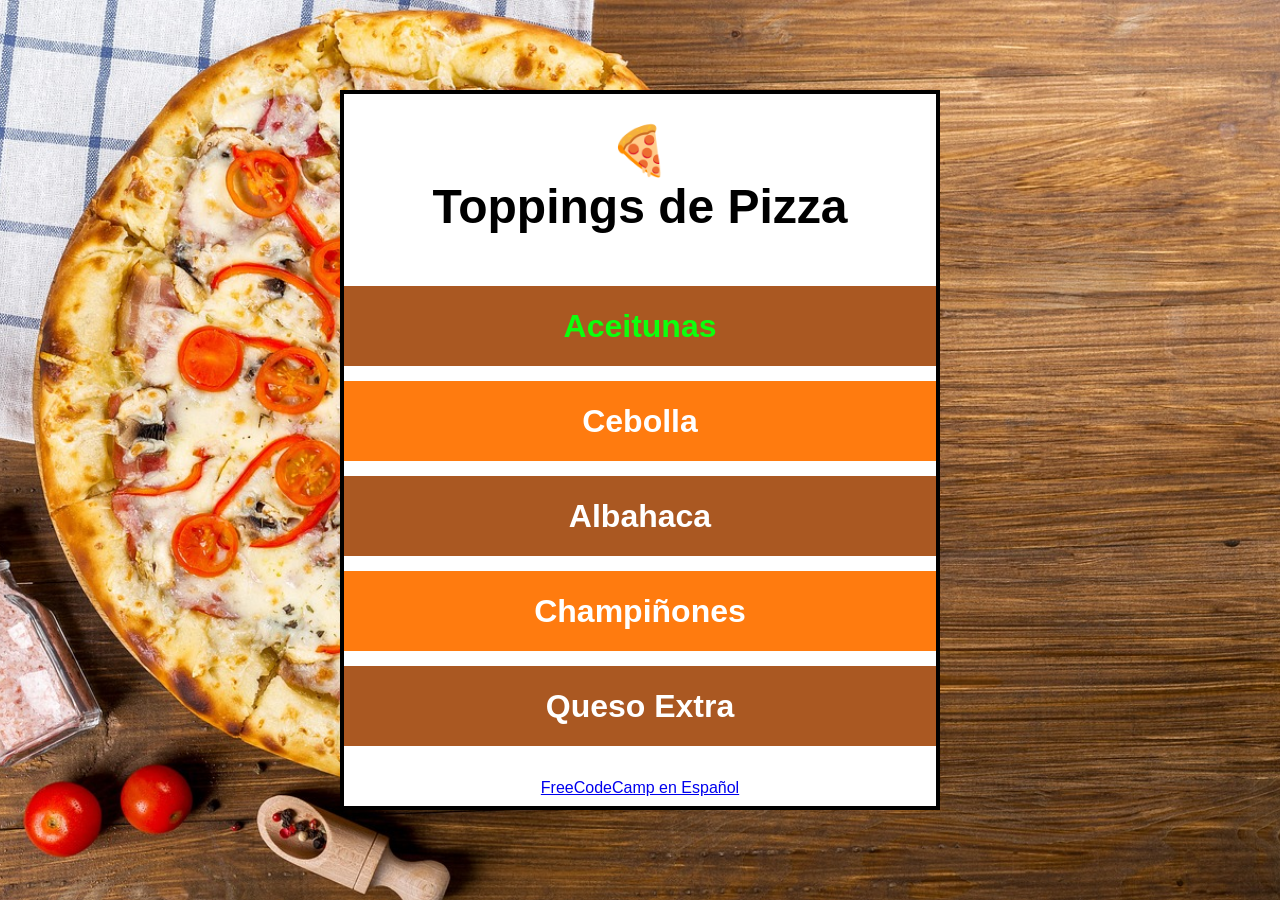
<file: index.html>
<!DOCTYPE html>
<html lang="es">
  <head>
    <meta charset="UTF-8">
    <meta http-equiv="X-UA-Compatible" content="IE=edge">
    <meta name="viewport" content="width=device-width, initial-scale=1.0">
    <link rel="stylesheet" href="styles.css">
    <title>Mis Toppings</title>
  </head>
  <body>
    <div id="contenedor">
      <h1 id="titulo">🍕<br>Toppings de Pizza</h1>
      <ul id="lista-toppings">
        <li class="topping fondo-marron" id="aceitunas">Aceitunas</li>
        <li class="topping fondo-naranja">Cebolla</li>
        <li class="topping fondo-marron" id="albahaca">Albahaca</li>
        <li class="topping fondo-naranja">Champiñones</li>
        <!-- Para mostrar como seleccionar por etiqueta. -->
        <li class="topping fondo-marron">Queso Extra</li>
      </ul>
      <a href="https://www.freecodecamp.org/espanol/">FreeCodeCamp en Español</a>
    </div>

    <script src="app.js"></script>
  </body>
</html>
</file>
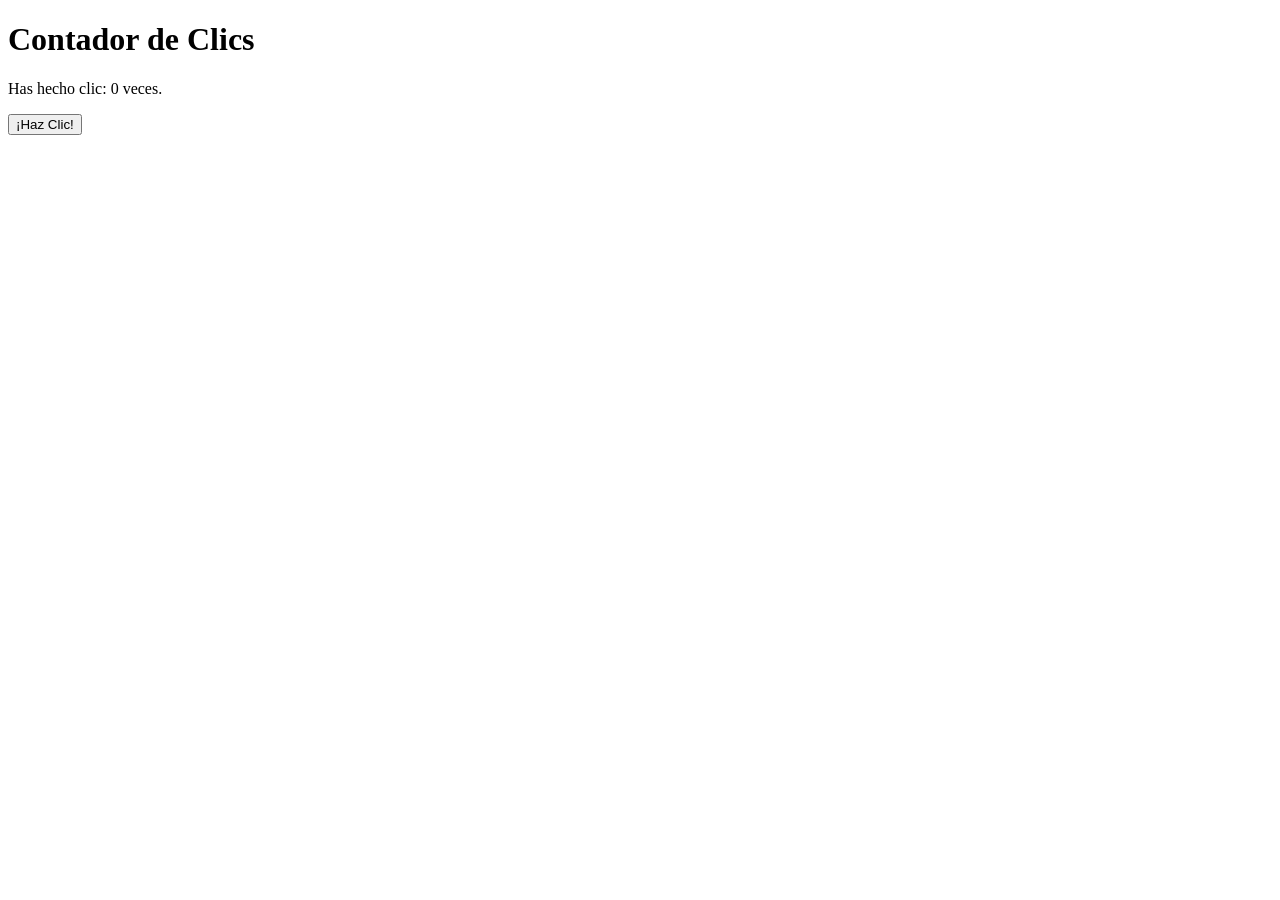
<file: ejercicio1.html>
<!DOCTYPE html>
<html lang="es">
<head>
    <meta charset="UTF-8">
    <title>Contador JS</title>
</head>
<body>

    <h1>Contador de Clics</h1>

    <p>Has hecho clic: <span id="contador">0</span> veces.</p>

    <button id="miBoton">¡Haz Clic!</button>

    <script>
        let cuenta = 0;
        function incrementarContador(){
            cuenta++;
            const elementoContador = document.querySelector("#contador");
            elementoContador.textContent = cuenta;
         }   
            const boton = document.querySelector("#miBoton");
            boton.addEventListener("click",incrementarContador);
            
    </script>

</body>
</html>
</file>
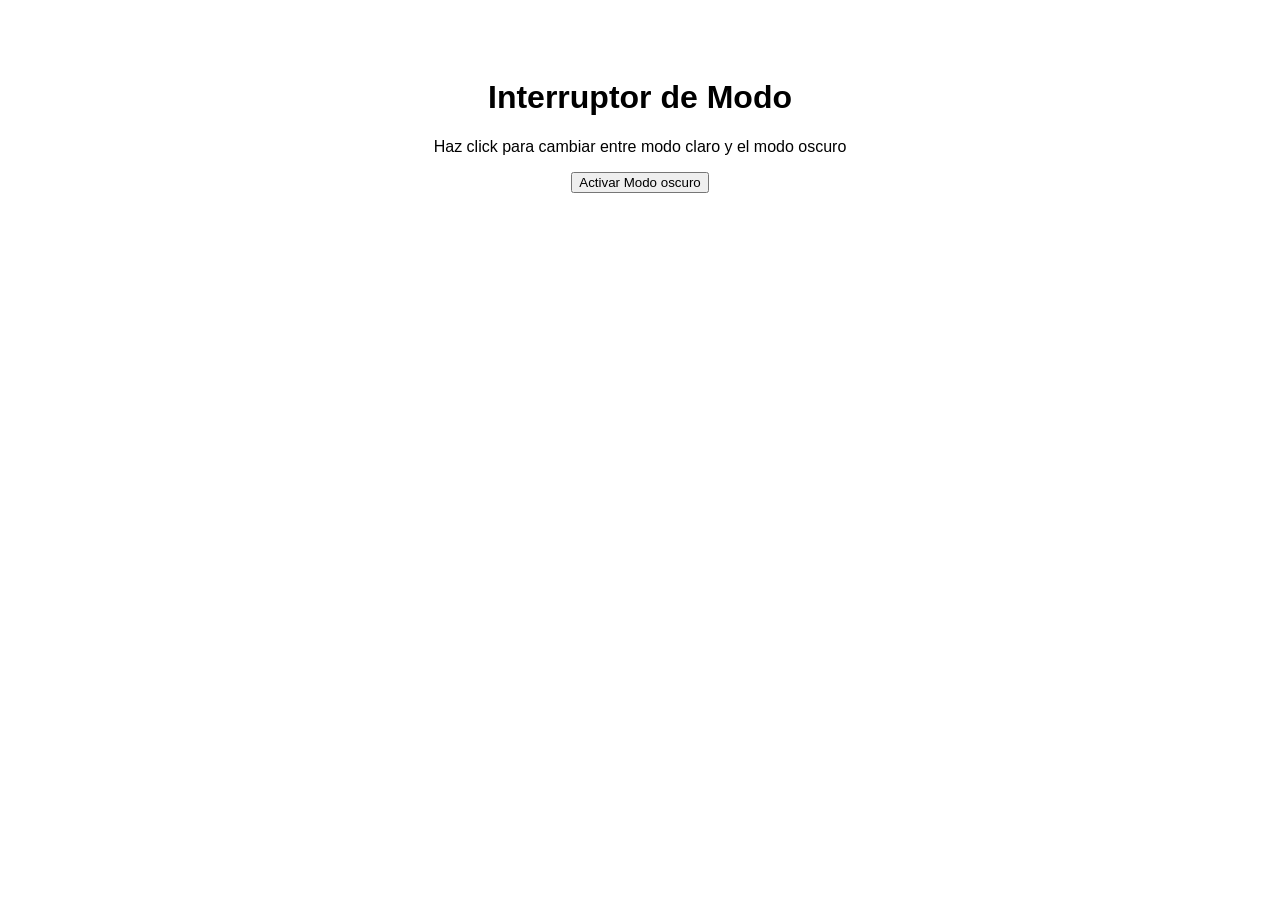
<file: ejercicio2.html>
<!DOCTYPE html>
<html lang="es">
<head>
	<meta charset="utf-8">
	<meta name="viewport" content="width=device-width, initial-scale=1">
    <title>Toggle de Modo Oscuro</title>
		<style>
		/* estilos base (Modo claro predertiminado) */
		body{
			background-color: white;
			color: black;
			transition: background-color: 0.5s, color: 0.5s; /*Animacion suave*/
			font-family: sans-serif;
			text-align: center;
			padding-top: 50px; 
		}	
		/* estilos modo oscuro, se activan con JS*/
		.modo-oscuro{
			background-color: #333; /*gris oscuro*/
			color: #f0f0f0; /* blanco suave */

		}	
        </style>
</head>
<body>
	<h1>Interruptor de Modo</h1>
	<p>Haz click para cambiar entre modo claro y el modo oscuro</p>
	<button id="toggleBtn">Activar Modo oscuro</button>
	<script>
		function alternarModo(){
			//selecciona el elemento body completo.
			const cuerpo = document.querySelector("body");

			//selecciona el boton para cambiar su texto.
			const boton = document.querySelector("#toggleBtn");
        // Esta es la línea clave: añade la clase si no está presente, y la quita si sí lo está.
        // Es el interruptor 'toggle'.			
			cuerpo.classList.toggle("modo-oscuro");

			//logica para cambiar el texto del boton
			//Pregunta: ¿Ahora el body tiene la clase modo-oscuro?
			if(cuerpo.classList.contains("modo-oscuro")){
				boton.textContent = "Activar Modo Claro"; //Está Oscuro, activar a modo claro
			}else{
				boton.textContent = "Activar Modo Oscuro"; //Está Claro, activar a modo oscuro
			}
		}
		//Inicializa el escuchador de eventos
		const boton = document.querySelector("#toggleBtn");
		boton.addEventListener("click",alternarModo);
	</script>
</body>

</html>
</file>
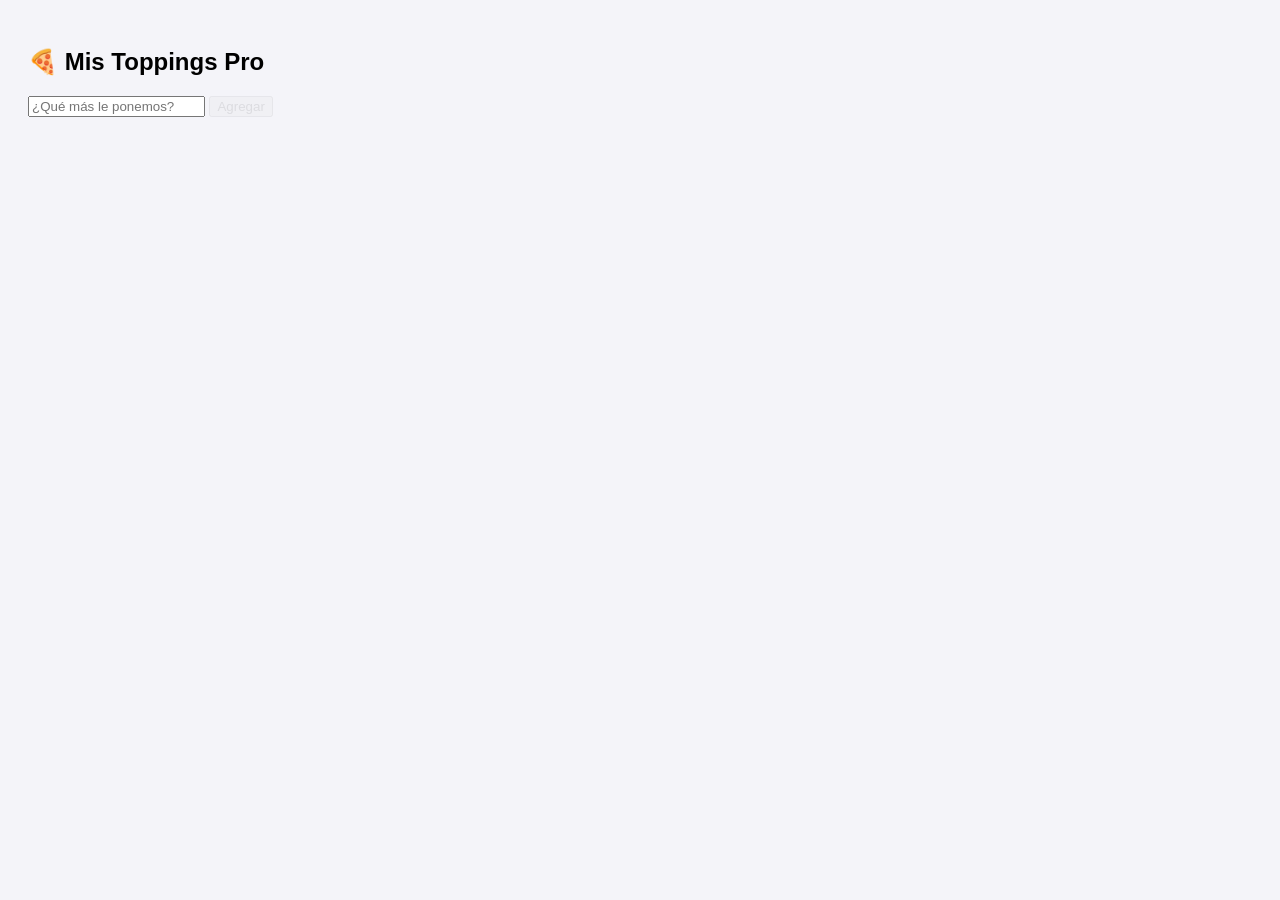
<file: elementos.html>
<!DOCTYPE html>
<html lang="es">
<head>
    <meta charset="UTF-8">
    <title>Toppings Pro</title>
    <style>
        body { font-family: sans-serif; padding: 20px; background: #f4f4f9; }
        .completada { text-decoration: line-through; color: #a0a0a0; opacity: 0.7; }
        .desvanecer { opacity: 0; transform: translateX(20px); transition: 0.4s; }
        li { 
            background: white; margin: 10px 0; padding: 10px; 
            border-radius: 5px; display: flex; justify-content: space-between;
            box-shadow: 0 2px 5px rgba(0,0,0,0.1);
        }
        span { cursor: pointer; flex-grow: 1; }
        button:disabled { opacity: 0.3; }
    </style>
</head>
<body>

    <h2>🍕 Mis Toppings Pro</h2>
    <input type="text" id="inputTarea" placeholder="¿Qué más le ponemos?">
    <button id="miBoton">Agregar</button>
    <ul id="miLista"></ul>

    <script>
        const boton = document.querySelector('#miBoton');
        const listaContenedora = document.querySelector('#miLista');
        const input = document.querySelector('#inputTarea');

        // 1. CARGA INICIAL (Ahora manejamos objetos)
        let misToppings = JSON.parse(localStorage.getItem('toppings_v2')) || [];

        function renderizarToppings() {
            listaContenedora.innerHTML = "";
            
            misToppings.forEach((topping, indice) => {
                const li = document.createElement('li');
                
                const span = document.createElement('span');
                span.textContent = topping.texto;
                
                // Si estaba completado, le ponemos la clase al dibujarlo
                if (topping.completado) {
                    span.classList.add('completada');
                }

                // EVENTO: Tachar/Destachar
                span.onclick = () => {
                    topping.completado = !topping.completado; // Cambia true a false o viceversa
                    guardar();
                    renderizarToppings();
                };

                const btnEliminar = document.createElement('button');
                btnEliminar.textContent = "🗑️";
                btnEliminar.onclick = () => {
                    li.classList.add('desvanecer');
                    setTimeout(() => {
                        misToppings.splice(indice, 1);
                        guardar();
                        renderizarToppings();
                    }, 400);
                };

                li.appendChild(span);
                li.appendChild(btnEliminar);
                listaContenedora.appendChild(li);
            });
            validarInput();
        }

        function guardar() {
            localStorage.setItem('toppings_v2', JSON.stringify(misToppings));
        }

        function agregarTarea() {
            if (input.value.trim() === "") return;
            
            // Agregamos un OBJETO
            misToppings.push({
                texto: input.value.trim(),
                completado: false
            });
            
            guardar();
            renderizarToppings();
            input.value = "";
            input.focus();
        }

        function validarInput() {
            boton.disabled = (input.value.trim() === "");
        }

        boton.addEventListener('click', agregarTarea);
        input.addEventListener('input', validarInput);
        input.addEventListener('keydown', (e) => { if(e.key === "Enter") agregarTarea() });

        renderizarToppings();
    </script>
</body>
</html>
</file>
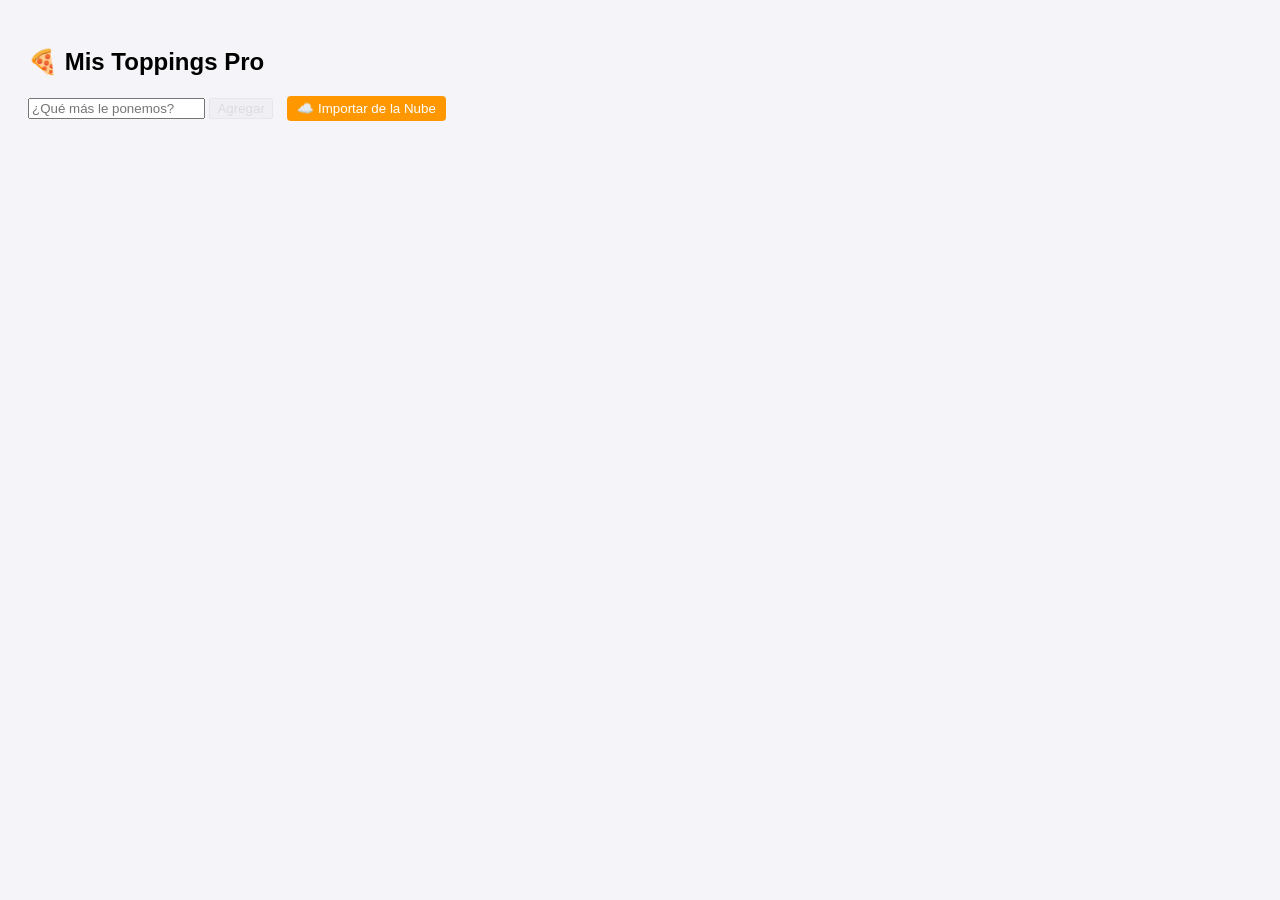
<file: importa_toppings.html>
<!DOCTYPE html>
<html lang="es">
<head>
    <meta charset="UTF-8">
    <title>Toppings Pro + API</title>
    <style>
        body { font-family: sans-serif; padding: 20px; background: #f4f4f9; }
        .completada { text-decoration: line-through; color: #a0a0a0; opacity: 0.7; }
        .desvanecer { opacity: 0; transform: translateX(20px); transition: 0.4s; }
        li { 
            background: white; margin: 10px 0; padding: 10px; 
            border-radius: 5px; display: flex; justify-content: space-between;
            box-shadow: 0 2px 5px rgba(0,0,0,0.1);
        }
        span { cursor: pointer; flex-grow: 1; }
        button:disabled { opacity: 0.3; }
        /* Estilo para el nuevo botón */
        #btnImportar { background-color: #ff9800; color: white; border: none; padding: 5px 10px; border-radius: 4px; cursor: pointer; margin-left: 10px; }
        #btnImportar:hover { background-color: #e68a00; }
    </style>
</head>
<body>

    <h2>🍕 Mis Toppings Pro</h2>
    <input type="text" id="inputTarea" placeholder="¿Qué más le ponemos?">
    <button id="miBoton">Agregar</button>
    <button id="btnImportar">☁️ Importar de la Nube</button>
    <ul id="miLista"></ul>
    <script>
        const boton = document.querySelector('#miBoton');
        const listaContenedora = document.querySelector('#miLista');
        const input = document.querySelector('#inputTarea');
        const btnImportar = document.querySelector('#btnImportar'); // NUEVO

        let misToppings = JSON.parse(localStorage.getItem('toppings_v2')) || [];

        // --- FUNCIONES EXISTENTES ---
        function renderizarToppings() {
            listaContenedora.innerHTML = "";
            misToppings.forEach((topping, indice) => {
                const li = document.createElement('li');
                const span = document.createElement('span');
                span.textContent = topping.texto;
                if (topping.completado) span.classList.add('completada');

                span.onclick = () => {
                    topping.completado = !topping.completado;
                    guardar();
                    renderizarToppings();
                };

                const btnEliminar = document.createElement('button');
                btnEliminar.textContent = "🗑️";
                btnEliminar.onclick = () => {
                    li.classList.add('desvanecer');
                    setTimeout(() => {
                        misToppings.splice(indice, 1);
                        guardar();
                        renderizarToppings();
                    }, 400);
                };

                li.appendChild(span);
                li.appendChild(btnEliminar);
                listaContenedora.appendChild(li);
            });
            validarInput();
        }

        function guardar() {
            localStorage.setItem('toppings_v2', JSON.stringify(misToppings));
        }

        function agregarTarea() {
            if (input.value.trim() === "") return;
            misToppings.push({ texto: input.value.trim(), completado: false });
            guardar();
            renderizarToppings();
            input.value = "";
            input.focus();
        }

        // --- NUEVO: FUNCIÓN ASÍNCRONA (API) ---
async function importarToppingsExternos() {
    try {
        const respuesta = await fetch('https://jsonplaceholder.typicode.com/users');
        const datos = await respuesta.json();

        const nuevos = datos.slice(0, 5).map(item => ({
            // Aquí "fabricamos" una sola frase con toda la info del usuario
            texto: `👤 ${item.name} (@${item.username}) - 📧 ${item.email} ... - 📍 Ciudad: ${item.address.city}`,
            completado: false
        }));

        misToppings = [...misToppings, ...nuevos];
        guardar();
        renderizarToppings();
    } catch (error) {
        alert("Error al importar");
    }
}

        function validarInput() {
            boton.disabled = (input.value.trim() === "");
        }

        // --- LISTENERS ---
        boton.addEventListener('click', agregarTarea);
        input.addEventListener('input', validarInput);
        input.addEventListener('keydown', (e) => { if(e.key === "Enter") agregarTarea() });
        
        // Conectamos el botón de la nube
        btnImportar.addEventListener('click', importarToppingsExternos);

        renderizarToppings();
    </script>
</body>
</html>
</file>
<file: styles.css>
/* Estilos Generales */

* {
  margin: 0;
  padding: 0;
  box-sizing: border-box;
  font-family: 'Lato', sans-serif;
}

body {
  display: flex;
  justify-content: center;
  align-items: center;
  height: 100vh;
  text-align: center;
  background: url(imagenes/pizza.jpg) no-repeat center center/ cover;
}

/* Contenido */

#contenedor {
  display: flex;
  flex-wrap: wrap;
  justify-content: center;
  align-items: center;
  min-height: 80vh;
  width: 80vw;
  max-width: 600px;
  background-color: white;
  border: 4px solid black;
}

h1 {
  font-size: 3rem;
  width: 100%;
  margin: 20px 10px;
}

ul {
  width: 100%;
  height: 100%;
}

.topping {
  font-size: 2rem;
  font-weight: bold;
  color: white;
  display: flex;
  flex-wrap: wrap;
  justify-content: center;
  align-items: center;
  width: 100%;
  height: 80px;
  margin: 15px 0;
}

.fondo-marron {
  background-color: #aa5822;
}

.fondo-naranja {
  background-color: #ff7b0f;
}

.texto-verde {
  color: rgb(13 , 255, 13);
}
</file>
